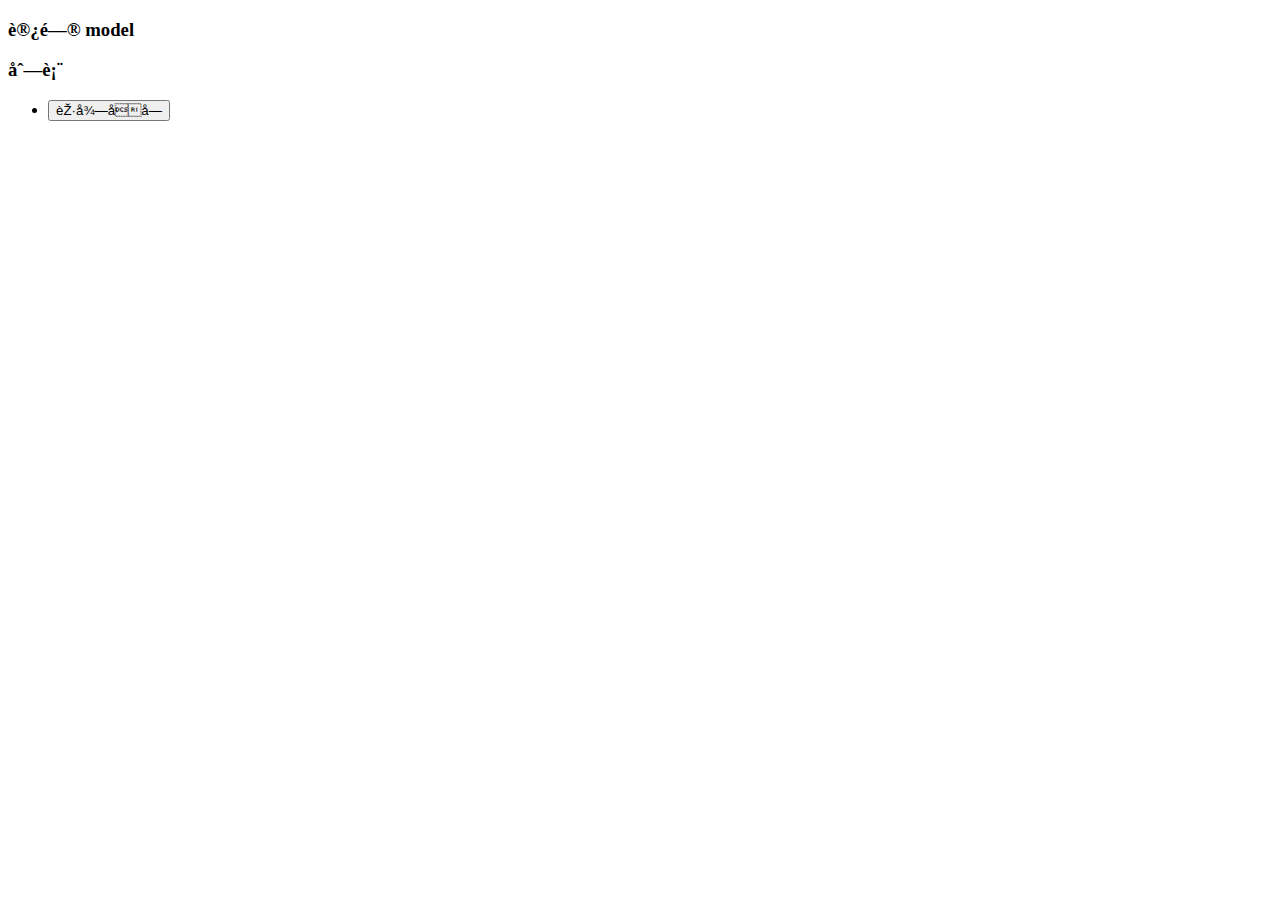
<file: src/main/resources/templates/thy.html>
<!DOCTYPE html>
<html xmlns:th="http://www.thymeleaf.org">
<head>
<meta content="text/htm;charset=UTF-8"/>
<meta http-equiv="X-UA-Compatible" content="IE-edge"/>
<meta name="viewport" content="width=device-width, initial-scale=1"/>
<link th:href="@{assets/bootstrap/css/bootstrap.min.css}" rel="stylesheet"/>
<link th:href="@{assets/bootstrap/css/bootstrap-theme.min.css}" rel="stylesheet"/>
<title>Insert title here</title>
</head>
<body>
	<div class="panel panel-primary">
		<div class="panel-heading">
			<h3 class="panel-title">访问 model</h3>
		</div>
		<div class="panel-body"> 
			<span th:text="${singlePerson.name}"></span>
		</div>
	</div>
	
	<div th:if="${not #lists.isEmpty(people)}">
		<div class="panel panel-primary">
			<div class="panel-heading">
				<h3 class="panel-title">列表</h3>
			</div>
			<div class="panel-body">
				<ul class="list-group">
					<li class="list-group-item" th:each="person:${people}">
						<span th:text="${person.name}"></span>
						<span th:text="${person.age}"></span>
						<button class="btn" th:onclick="'getName(\'' + ${person.name} + '\');'">获得名字</button>
					</li>
				</ul>
			</div>
		</div>
	</div>
	
	<script type="text/javascript" th:src="@{assets/js/jquery-1.11.1.min.js}"></script>
	<script type="text/javascript" th:src="@{assets/bootstrap/js/bootstrap.min.js}"></script>
	<script th:inline="javascript">
		var single = [[${singlePerson}]];
		console.log(single.name+"/"+single.age);
		
		function getName(name){
			console.log(name);
		}
	</script>
</body>
</html>
</file>
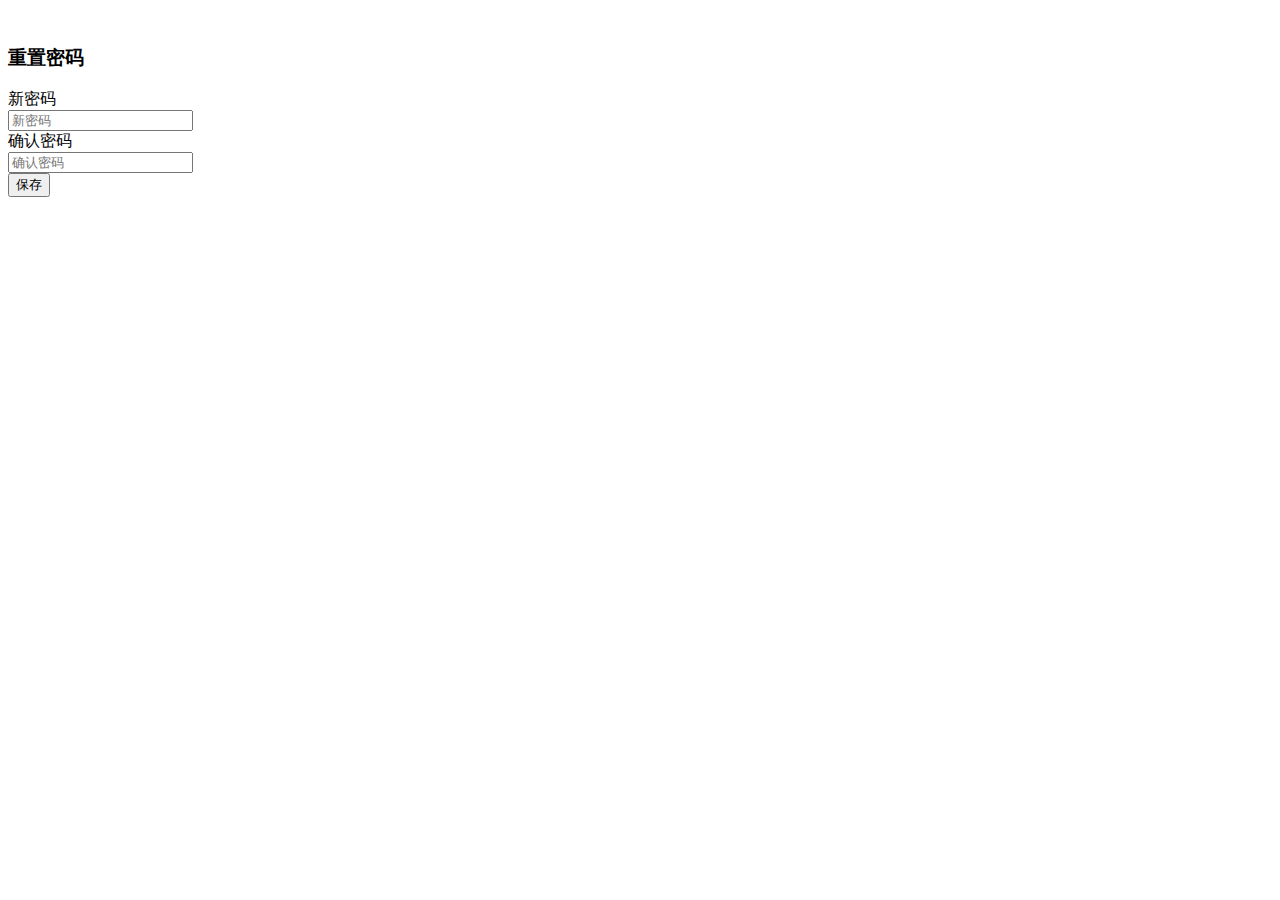
<file: src/main/resources/templates/logins/change_password.html>
<!DOCTYPE html><!--[if IE 8]> <html lang="en" class="ie8"> <![endif]--><!--[if IE 9]> <html lang="en" class="ie9"> <![endif]--><!--[if !IE]><!--><html xmlns:th="http://www.thymeleaf.org"><!--<![endif]--><!-- BEGIN HEAD --><head th:include="head :: header"><!-- BEGIN PAGE LEVEL STYLES --><!-- END PAGE LEVEL STYLES --></head><!-- END HEAD --><!-- BEGIN BODY --><body class="login">	<!-- BEGIN LOGO -->	<div class="logo">		<img th:src="@{media/image/logo-big.png}" alt="" />	</div>	<!-- END LOGO -->	<!-- BEGIN LOGIN -->	<div class="content">		<!-- BEGIN REGISTRATION FORM -->		<form class="form-vertical change-password-form" action="/change_password" method="post">			<h3 class="">重置密码</h3>			<!-- <p>Enter your account details below:</p> -->						<div class="control-group">							<label class="control-label visible-ie8 visible-ie9">新密码</label>								<div class="controls">					<div class="input-icon left">						<i class="icon-lock"></i> <input class="m-wrap placeholder-no-fix"							type="password" id="register_password" placeholder="新密码"							name="password" />					</div>				</div>			</div>						<div class="control-group">				<label class="control-label visible-ie8 visible-ie9">确认密码</label>				<div class="controls">					<div class="input-icon left">						<i class="icon-ok"></i>						<input class="m-wrap placeholder-no-fix" type="password" placeholder="确认密码" name="rpassword"/>					</div>				</div>			</div>			<div class="form-actions">				<button type="submit" id="register-submit-btn"					class="btn green btn-block">保存 				</button>			</div>		</form>		<!-- END REGISTRATION FORM -->	</div>	<!-- END LOGIN -->	<div class="copyright" th:include="footer :: copy"></div>	<!-- BEGIN PAGE LEVEL SCRIPTS -->	<script th:src="@{media/js/login/change_password.js}" type="text/javascript"></script>	<!-- END PAGE LEVEL SCRIPTS -->	<script>		jQuery(document).ready(function() {			ChangePassword.init();		});	</script></body><!-- END BODY --></html>
</file>
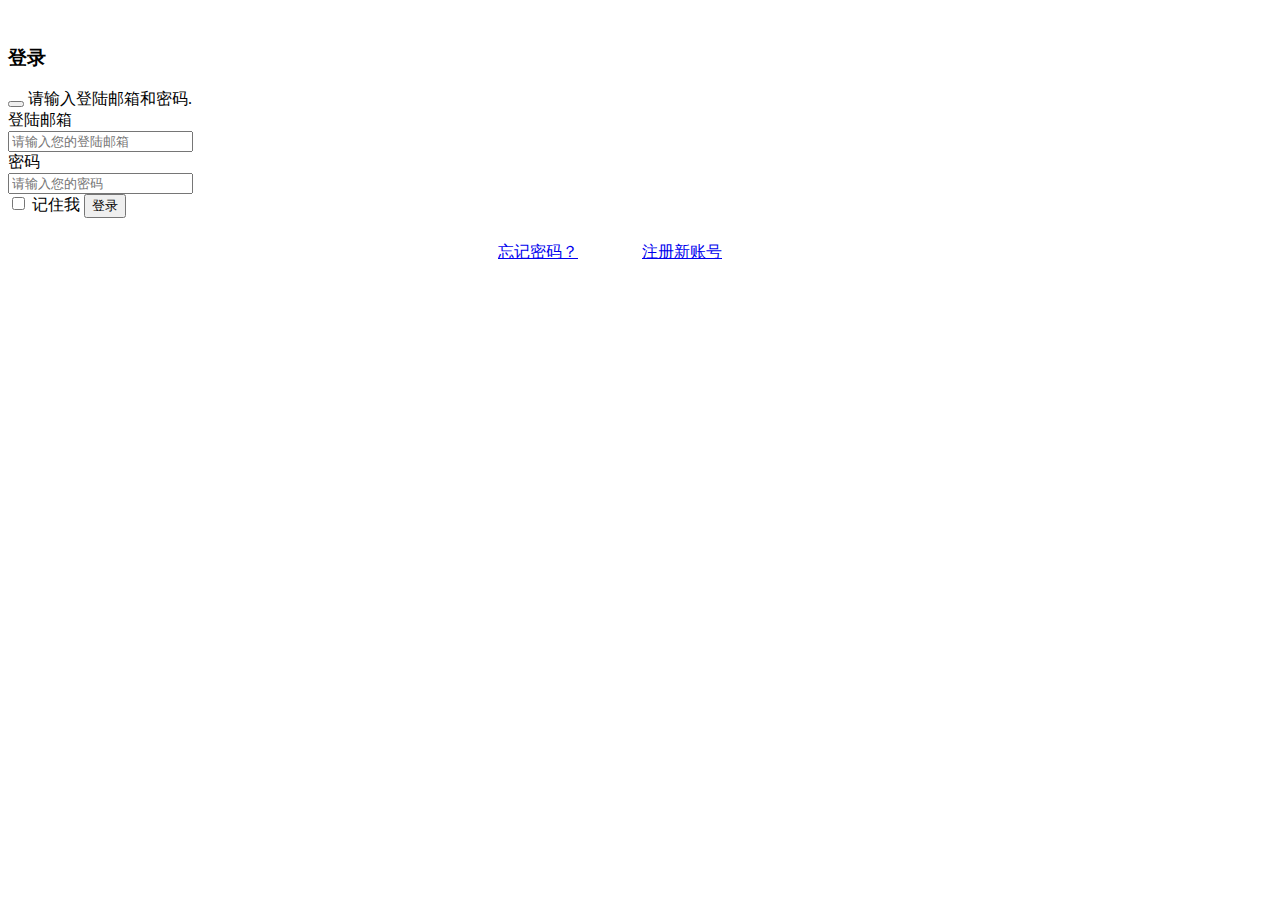
<file: src/main/resources/templates/logins/login.html>
<!DOCTYPE html><!--[if IE 8]> <html lang="en" class="ie8"> <![endif]--><!--[if IE 9]> <html lang="en" class="ie9"> <![endif]--><!--[if !IE]><!--><html xmlns:th="http://www.thymeleaf.org"><!--<![endif]--><!-- BEGIN HEAD --><head th:include="head :: header"><!-- BEGIN PAGE LEVEL STYLES --><!-- END PAGE LEVEL STYLES --></head><!-- END HEAD --><!-- BEGIN BODY --><body class="login">	<!-- BEGIN LOGO -->	<div class="logo">		<img th:src="@{media/image/logo-big.png}" alt="" />	</div>	<!-- END LOGO -->	<!-- BEGIN LOGIN -->	<div class="content">		<!-- BEGIN LOGIN FORM -->		<form class="form-vertical login-form" action="/login" method="post">			<h3 class="form-title">登录</h3>			<div class="alert alert-error hide">				<button class="close" data-dismiss="alert"></button>				<span>请输入登陆邮箱和密码.</span>			</div>			<div class="control-group">				<!--ie8, ie9 does not support html5 placeholder, so we just show field title for that-->				<label class="control-label visible-ie8 visible-ie9">登陆邮箱</label>				<div class="controls">					<div class="input-icon left">						<i class="icon-envelope"></i> <input class="m-wrap placeholder-no-fix"							type="text" placeholder="请输入您的登陆邮箱" name="email" />					</div>				</div>			</div>			<div class="control-group">				<label class="control-label visible-ie8 visible-ie9">密码</label>				<div class="controls">					<div class="input-icon left">						<i class="icon-lock"></i> <input class="m-wrap placeholder-no-fix"							type="password" placeholder="请输入您的密码" name="password" />					</div>				</div>			</div>			<div class="form-actions">				<label class="checkbox"> <input type="checkbox"					name="remember" value="1" /> 记住我				</label>				<button type="submit" class="btn green pull-right">					登录 <i class="m-icon-swapright m-icon-white"></i>				</button>			</div>			<div class="forget-password" style="text-align:center;margin-top:24px">				<span>					<a href="/reset_password" class=""						id="forget-password" style="margin-right:60px">忘记密码？</a>						<a href="/register"						id="register-btn" class="" style="margin-right:60px">注册新账号</a>				</span>			</div>		</form>		<!-- END LOGIN FORM -->	</div>	<!-- END LOGIN -->	<div class="copyright" th:include="footer :: copy"></div>	<!-- BEGIN PAGE LEVEL SCRIPTS -->	<script th:src="@{media/js/login/login.js}" type="text/javascript"></script>	<!-- END PAGE LEVEL SCRIPTS -->	<script>		jQuery(document).ready(function() {			Login.init();		});	</script></body><!-- END BODY --></html>
</file>
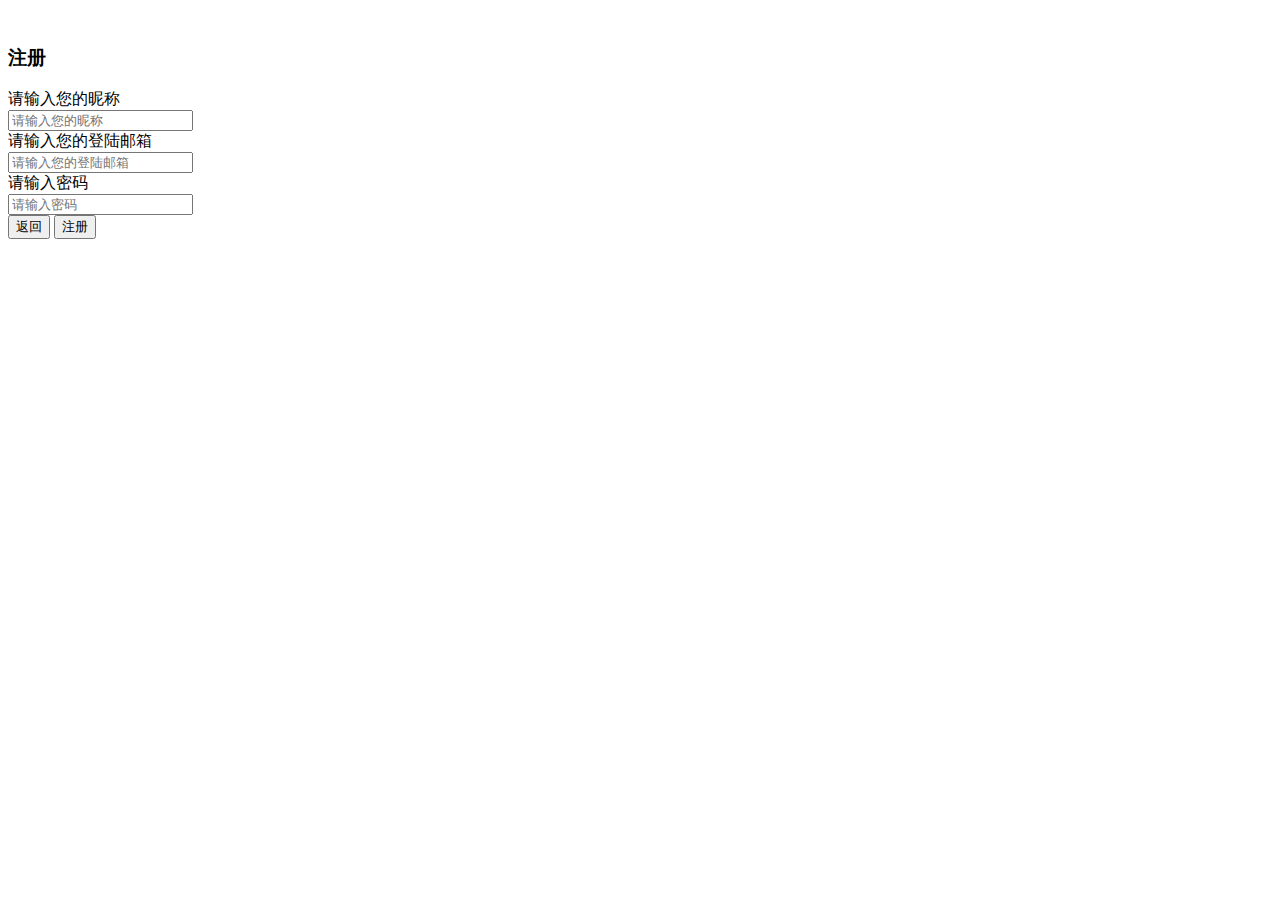
<file: src/main/resources/templates/logins/register.html>
<!DOCTYPE html><!--[if IE 8]> <html lang="en" class="ie8"> <![endif]--><!--[if IE 9]> <html lang="en" class="ie9"> <![endif]--><!--[if !IE]><!--><html xmlns:th="http://www.thymeleaf.org"><!--<![endif]--><!-- BEGIN HEAD --><head th:include="head :: header"><!-- BEGIN PAGE LEVEL STYLES --><!-- END PAGE LEVEL STYLES --></head><!-- END HEAD --><!-- BEGIN BODY --><body class="login">	<!-- BEGIN LOGO -->	<div class="logo">		<img th:src="@{media/image/logo-big.png}" alt="" />	</div>	<!-- END LOGO -->	<!-- BEGIN LOGIN -->	<div class="content">		<!-- BEGIN REGISTRATION FORM -->		<form class="form-vertical register-form" action="/register" method="post">			<h3 class="">注册</h3>			<!-- <p>Enter your account details below:</p> -->			<div class="control-group">							<label class="control-label visible-ie8 visible-ie9">请输入您的昵称</label>								<div class="controls">					<div class="input-icon left">						<i class="icon-user"></i> <input class="m-wrap placeholder-no-fix"							type="text" placeholder="请输入您的昵称" name="username" />					</div>				</div>			</div>						<div class="control-group">				<!--ie8, ie9 does not support html5 placeholder, so we just show field title for that-->				<label class="control-label visible-ie8 visible-ie9">请输入您的登陆邮箱</label>				<div class="controls">					<div class="input-icon left">						<i class="icon-envelope"></i> <input							class="m-wrap placeholder-no-fix" type="text" placeholder="请输入您的登陆邮箱"							name="email" />					</div>				</div>			</div>			<div class="control-group">							<label class="control-label visible-ie8 visible-ie9">请输入密码</label>								<div class="controls">					<div class="input-icon left">						<i class="icon-lock"></i> <input class="m-wrap placeholder-no-fix"							type="password" id="register_password" placeholder="请输入密码"							name="password" />					</div>				</div>			</div>			<div class="form-actions">				<button id="register-back-btn" type="button" class="btn">					<i class="m-icon-swapleft"></i> 返回				</button>				<button type="submit" id="register-submit-btn"					class="btn green pull-right">					注册 <i class="m-icon-swapright m-icon-white"></i>				</button>			</div>		</form>		<!-- END REGISTRATION FORM -->	</div>	<!-- END LOGIN -->	<div class="copyright" th:include="footer :: copy"></div>	<!-- BEGIN PAGE LEVEL SCRIPTS -->	<script th:src="@{media/js/login/register.js}" type="text/javascript"></script>	<!-- END PAGE LEVEL SCRIPTS -->	<script>		jQuery(document).ready(function() {			Register.init();		});	</script></body><!-- END BODY --></html>
</file>
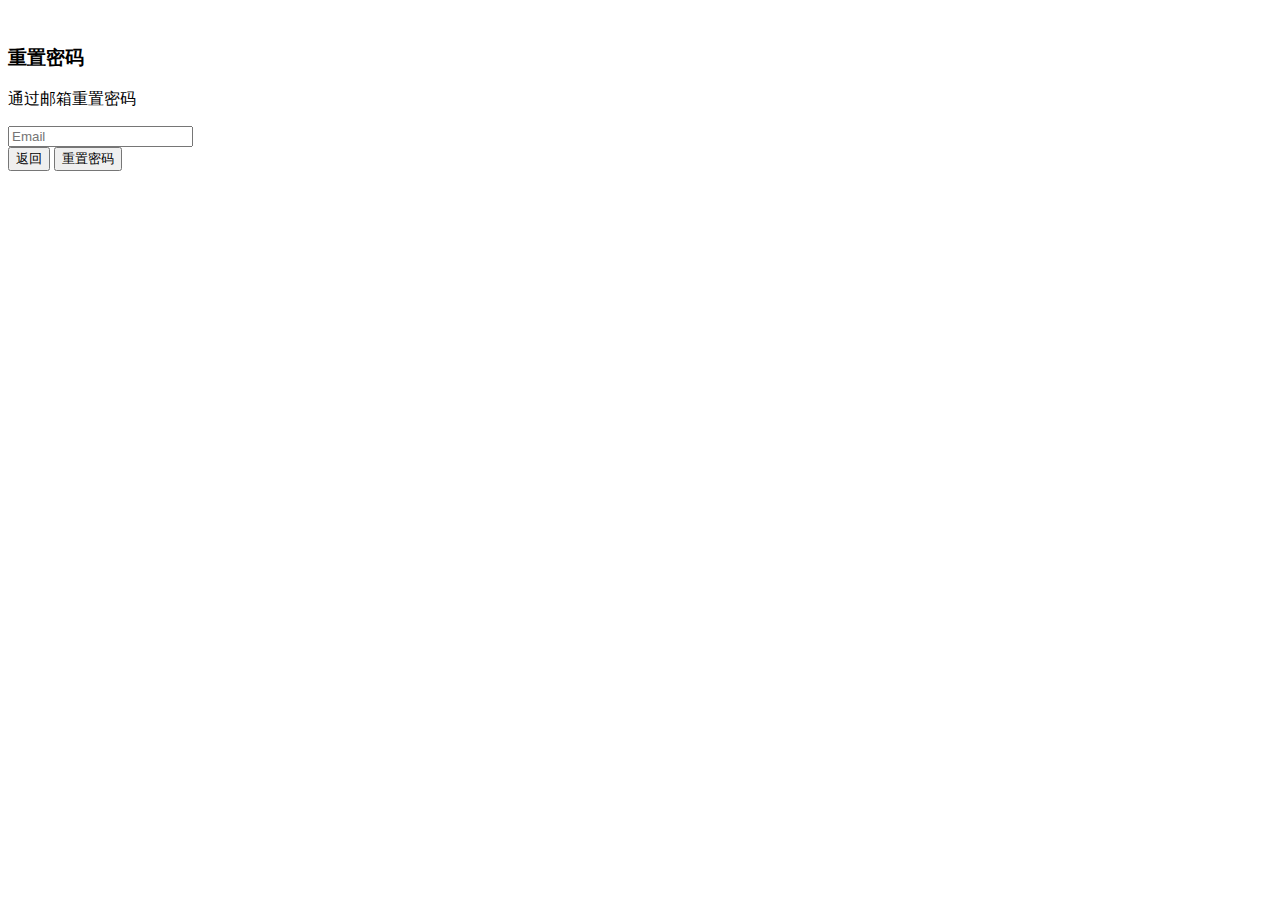
<file: src/main/resources/templates/logins/reset_password.html>
<!DOCTYPE html><!--[if IE 8]> <html lang="en" class="ie8"> <![endif]--><!--[if IE 9]> <html lang="en" class="ie9"> <![endif]--><!--[if !IE]><!--><html xmlns:th="http://www.thymeleaf.org"><!--<![endif]--><!-- BEGIN HEAD --><head th:include="head :: header"></head><!-- END HEAD --><!-- BEGIN BODY --><body class="login">	<!-- BEGIN LOGO -->	<div class="logo">		<img th:src="@{media/image/logo-big.png}" alt="" />	</div>	<!-- END LOGO -->	<!-- BEGIN LOGIN -->	<div class="content">		<!-- BEGIN FORGOT PASSWORD FORM -->		<form class="form-vertical forget-form" action="/reset_password" method="post">			<h3 class="">重置密码</h3>			<p>通过邮箱重置密码</p>			<div class="control-group">				<div class="controls">					<div class="input-icon left">						<i class="icon-envelope"></i> <input							class="m-wrap placeholder-no-fix" type="text" placeholder="Email"							name="email" />					</div>				</div>			</div>			<div class="form-actions">				<button type="button" id="back-btn" class="btn">					<i class="m-icon-swapleft"></i> 返回				</button>				<button type="submit" class="btn green pull-right">					重置密码 <i class="m-icon-swapright m-icon-white"></i>				</button>			</div>		</form>		<!-- END FORGOT PASSWORD FORM -->	</div>	<!-- END LOGIN -->	<div class="copyright" th:include="footer :: copy"></div>	<!-- BEGIN PAGE LEVEL SCRIPTS -->	<script th:src="@{media/js/login/forget.js}" type="text/javascript"></script>	<!-- END PAGE LEVEL SCRIPTS -->	<script>		jQuery(document).ready(function() {			Forget.init();		});	</script></body><!-- END BODY --></html>
</file>
